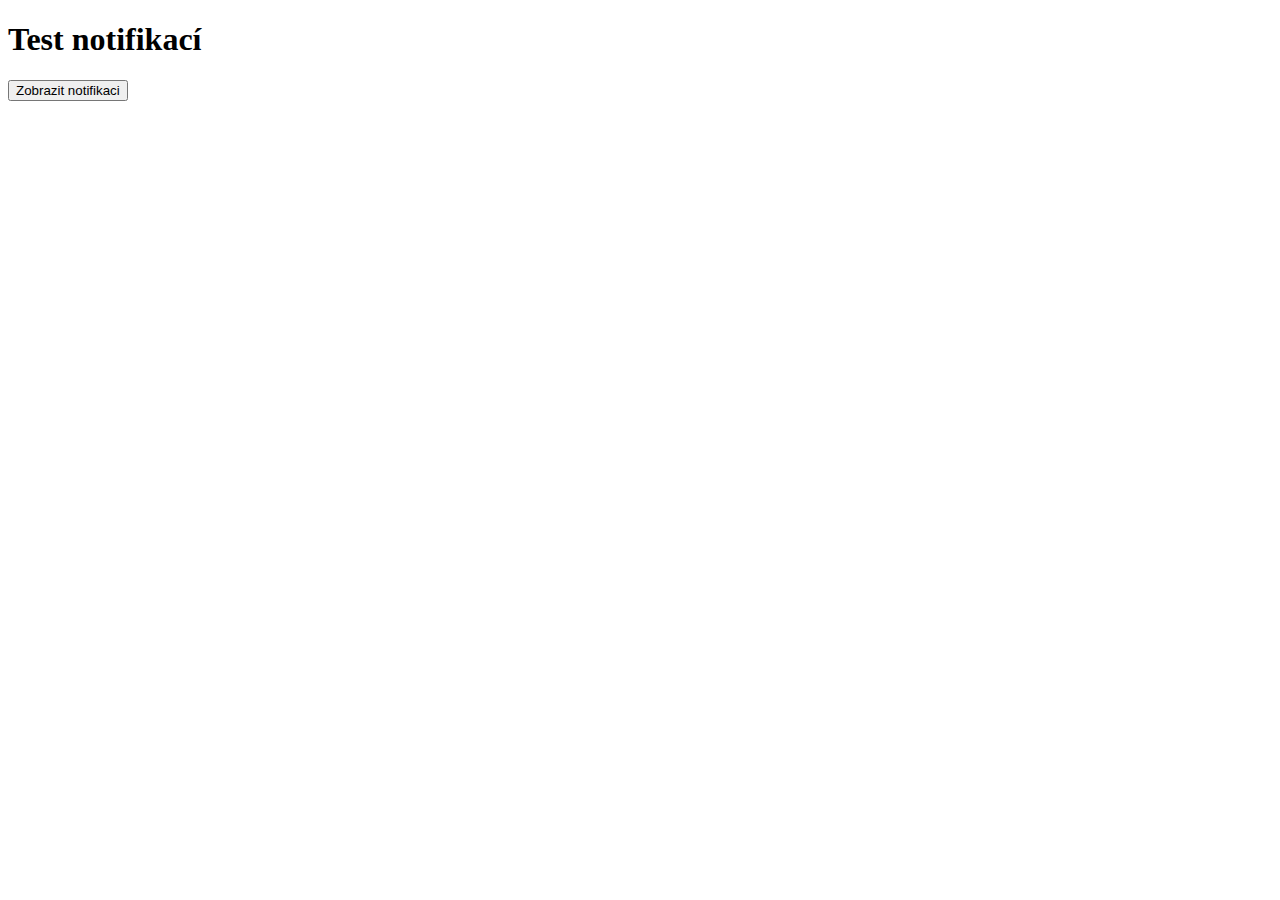
<file: notify-test.html>
<!DOCTYPE html>
<html lang="cs">
<head>
  <meta charset="UTF-8">
  <title>Test notifikací</title>
</head>
<body>
  <h1>Test notifikací</h1>
  <button id="notifyBtn">Zobrazit notifikaci</button>

  <script>
    document.addEventListener("DOMContentLoaded", () => {
      // Nejprve požádáme o oprávnění
      if ("Notification" in window) {
        if (Notification.permission !== "granted" && Notification.permission !== "denied") {
          Notification.requestPermission().then(permission => {
            console.log("Permission:", permission);
          });
        }
      }

      // Po kliknutí na tlačítko zkusíme ukázat notifikaci
      document.getElementById("notifyBtn").addEventListener("click", () => {
        if ("Notification" in window && Notification.permission === "granted") {
          new Notification("Kalorický deník", {
            body: "Tohle je testovací upozornění 🎉",
            icon: "icon.png"
          });
        } else {
          alert("Notifikace nejsou povolené.");
        }
      });
    });
  </script>
</body>
</html>
</file>
